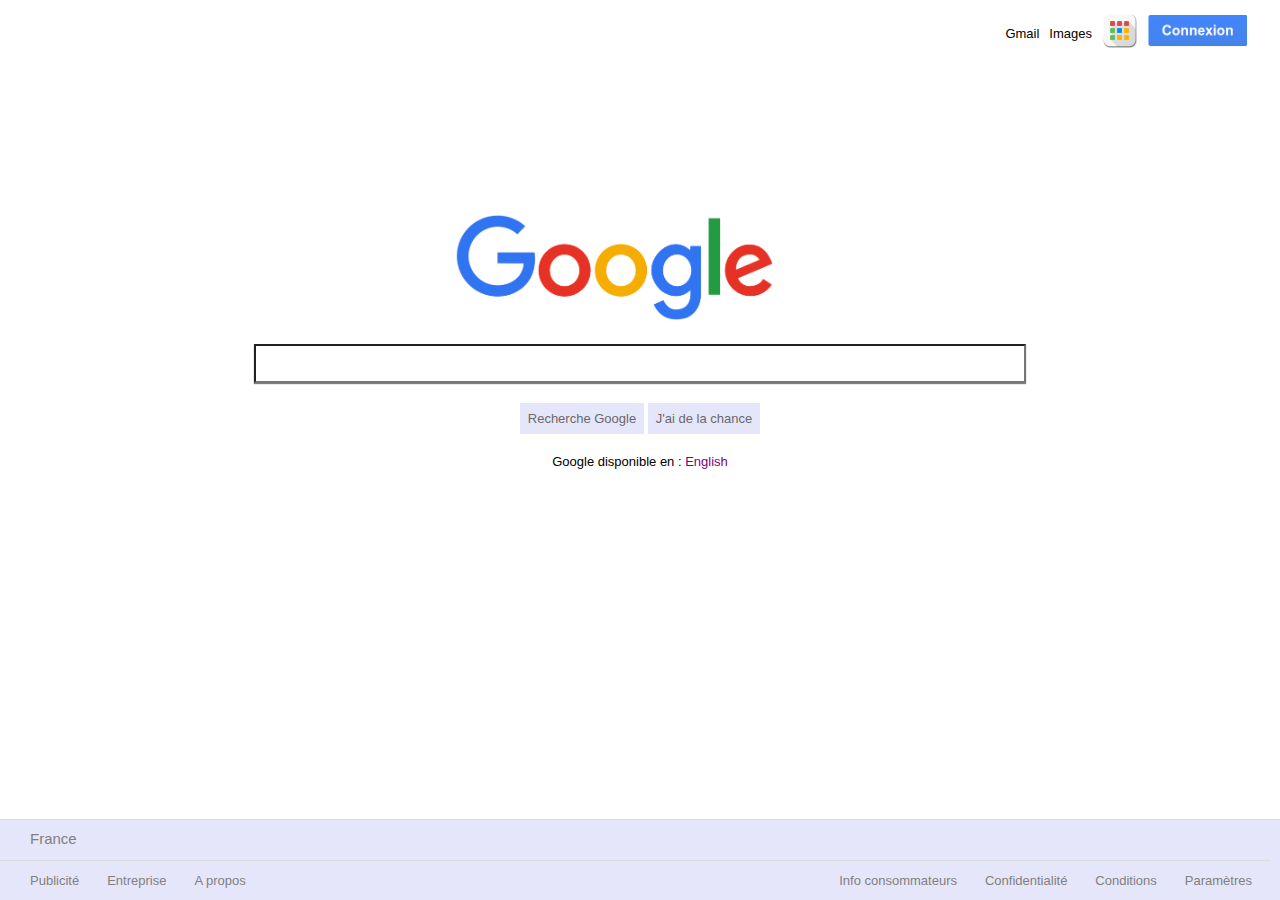
<file: index.html>
<!DOCTYPE html>
<html>
<head>
	<meta charset="UTF-8">
	<title>GOOGLE</title>
	<link rel="stylesheet" href="style.css"/>
	<link rel="icon" href="img/g_google.ico"/>
</head>

<body>
	<!-- BARRE DE NAVIGATION -->
	<header>
	 <nav id="conteneur">
	 	<div class="element"><a href="https://mail.google.com/mail/u/0/?tab=wm">
	 	Gmail</a></div>
	 	<div class="element"><a href="https://www.google.fr/imghp?hl=fr&tab=wi&authuser=0">Images</a></div>
	 	<div class="element"><a href="https://www.google.fr/intl/fr/options/"><img src="img/list_icon.png" alt="Applications Google"/></a></div>
	 	<div class="element"><a href="https://accounts.google.com/signin/v2/sl/pwd?hl=fr&passive=true&continue=https%3A%2F%2Fwww.google.com%2F&flowName=GlifWebSignIn&flowEntry=ServiceLogin"><img src="img/bouton_connexion.png" alt="bouton de connexion" id="connect"></a></div>
	 </nav>	
	</header>

	<div id="interieur">
		<img id="logo_google" src="img/logo_google.png">
		<div id="barre_search">
			<input id="search" type="text" name="recherche">
		</div>
		<div id="bouton_search">
			<input type="submit" value="Recherche Google" class="buttonbas">
			<input type="submit" value="J'ai de la chance" class="buttonbas">
		</div>
		<div id="dispo_langue">
			<p>Google disponible en : <a class="color_violet" href="https://www.google.com/">English</a></p>
		</div>

	</div>



	<footer>
		<div id="pied_de_page">
			<div id="localisation">
				<div class="element2">France</div>
			</div>
			<div id="about">
				<div id="gauche">
					<div class="element2"><a href="https://www.google.com/url?sa=t&rct=j&q=&esrc=s&source=webhp&cd=&cad=rja&uact=8&ved=0ahUKEwjBnOGk1oLcAhVMvhQKHc0UAWoQkdQCCAo&url=https%3A%2F%2Fwww.google.com%2Fintl%2Ffr_fr%2Fads%2F%3Fsubid%3Dww-ww-et-g-awa-a-g_hpafoot1_1!o2%26utm_source%3Dgoogle.com%26utm_medium%3Dreferral%26utm_campaign%3Dgoogle_hpafooter%26fg%3D1&usg=AOvVaw1aYP8_R8Sd__IBmabb3bt4">Publicité</a></div>
					<div class="element2"><a href="https://www.google.com/url?sa=t&rct=j&q=&esrc=s&source=webhp&cd=&cad=rja&uact=8&ved=0ahUKEwjBnOGk1oLcAhVMvhQKHc0UAWoQktQCCAs&url=https%3A%2F%2Fwww.google.com%2Fservices%2F%3Fsubid%3Dww-ww-et-g-awa-a-g_hpbfoot1_1!o2%26utm_source%3Dgoogle.com%26utm_medium%3Dreferral%26utm_campaign%3Dgoogle_hpbfooter%26fg%3D1&usg=AOvVaw2SJ4zwRVXKyZr53qG9dm4K">Entreprise</a></div>
					<div class="element2"><a href="https://www.google.com/url?sa=t&rct=j&q=&esrc=s&source=webhp&cd=&cad=rja&uact=8&ved=0ahUKEwjBnOGk1oLcAhVMvhQKHc0UAWoQkNQCCAw&url=https%3A%2F%2Fwww.google.com%2Fintl%2Ffr_fr%2Fabout%2F%3Futm_source%3Dgoogle.com%26utm_medium%3Dreferral%26utm_campaign%3Dhp-footer%26fg%3D1&usg=AOvVaw3kaTS9vfl1unWAzGdVAGJD">A propos</a></div>
				</div>

				<div id="droite">
					<div class="element2"><a href="https://support.google.com/websearch?p=fr_consumer_info&hl=fr&fg=1">Info consommateurs</a></div>
					<div class="element2"><a href="https://www.google.com/intl/fr_fr/policies/privacy/?fg=1">Confidentialité</a></div>
					<div class="element2"><a href="https://www.google.com/intl/fr_fr/policies/terms/?fg=1">Conditions</a></div>
					<div class="element2"><a href="https://www.google.com/preferences?hl=fr">Paramètres</a></div>
				</div>
			</div>
		</div>
		
	</footer>
</body>
</html>
</file>
<file: style.css>
*{
	margin: 0;
	padding: 0;
	font-size: 13px;
	font-family: Arial;
}
/*
	PADDING ->		marge INTERIEUR
	MARGIN  ->		marge EXTERIEUR
*/
#conteneur{
	display: flex;
	justify-content: flex-end;
	padding : 13px;
}

.element, .element2{
	margin-left: 10px;
	font-size: 15px;
	margin-top: auto;
	margin-bottom: auto;
}

.element2, .element2 a{
	color: gray;
	padding-right: 9px;
}

.element:nth-child(4){
	margin-right: 20px;
}

a{
	text-decoration: none;
	color: black;
}
a:hover{
	text-decoration: underline;
	color : gray;
}

img{
	width: 35px;
}

#connect{
	width: 100px;
}


/*
	MAIN
*/

#logo_google{
	margin-top: 0px;
	margin-left: 35.5%; 
	width: 25%;
}


#interieur{
	height: 70%;
	padding-top: 150px;
	margin-top: 0px;
}


/*
	FOOTER
*/
body, html{
	height: 100%;
}

body{
	display: flex;
	flex-direction: column;

	justify-content: space-between;
	align-items: flex-end;
}
/*
	PADDING ->		marge INTERIEUR
	MARGIN  ->		marge EXTERIEUR
*/
footer{
	width: 100%;
	bottom: 0;
	padding: 10px;
	background-color: #E6E6FA;
	border-top: solid 1px #DCDCDC;
}

#localisation{
	padding: 0px 0 13px 30px;
	border-bottom: solid 1px #DCDCDC;
}
#about{
	margin-left: 30px;
	padding: 10px 0px 2px 0;
	display: flex;
	justify-content: space-between;
}

#gauche{
	display: flex;
}

#droite{
	display: flex;
}

#barre_search{
	width: 100%;
	margin-top: 20px;
	text-align: center;
}
#search{
	width: 60%;
	height: 35px;
	box-shadow: 0px 1px 1px grey;	
}
#search:hover, #search:focus{
	box-shadow: 0px 2px 2px grey;
}
/*
	PADDING ->		marge INTERIEUR
	MARGIN  ->		marge EXTERIEUR
*/
#bouton_search{
	text-align: center;
	padding: 20px;
}

.buttonbas{
	background-color: #E6E6FA;
	color: #696969;
	padding : 8px;
	border : none;
}
.buttonbas:hover{
	color: black;
	border : solid 1px grey;
	box-shadow: none;
}


#dispo_langue{
	text-align: center;
}
.color_violet{
	color: purple;
}
</file>
